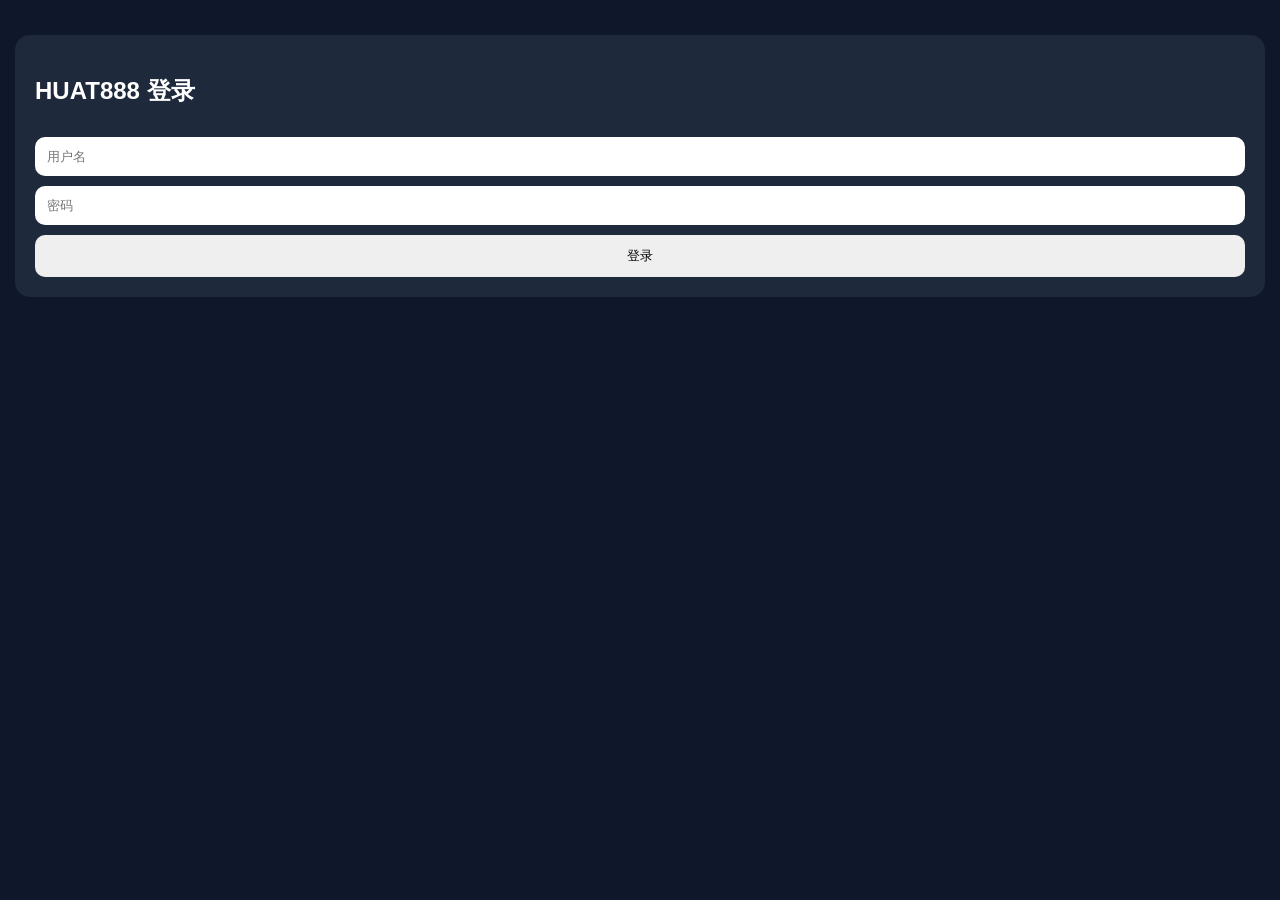
<file: templates/login.html>
<!DOCTYPE html>
<html>
<head>
<title>HUAT888 Login</title>
<link rel="stylesheet" href="/static/style.css">
</head>
<body>

<div class="card">

<h2>HUAT888 登录</h2>

<form method="post">

<input
type="text"
name="username"
placeholder="用户名"
required>

<input
type="password"
name="password"
placeholder="密码"
required>

<button type="submit">
登录
</button>

</form>

</div>

</body>
</html>
</file>
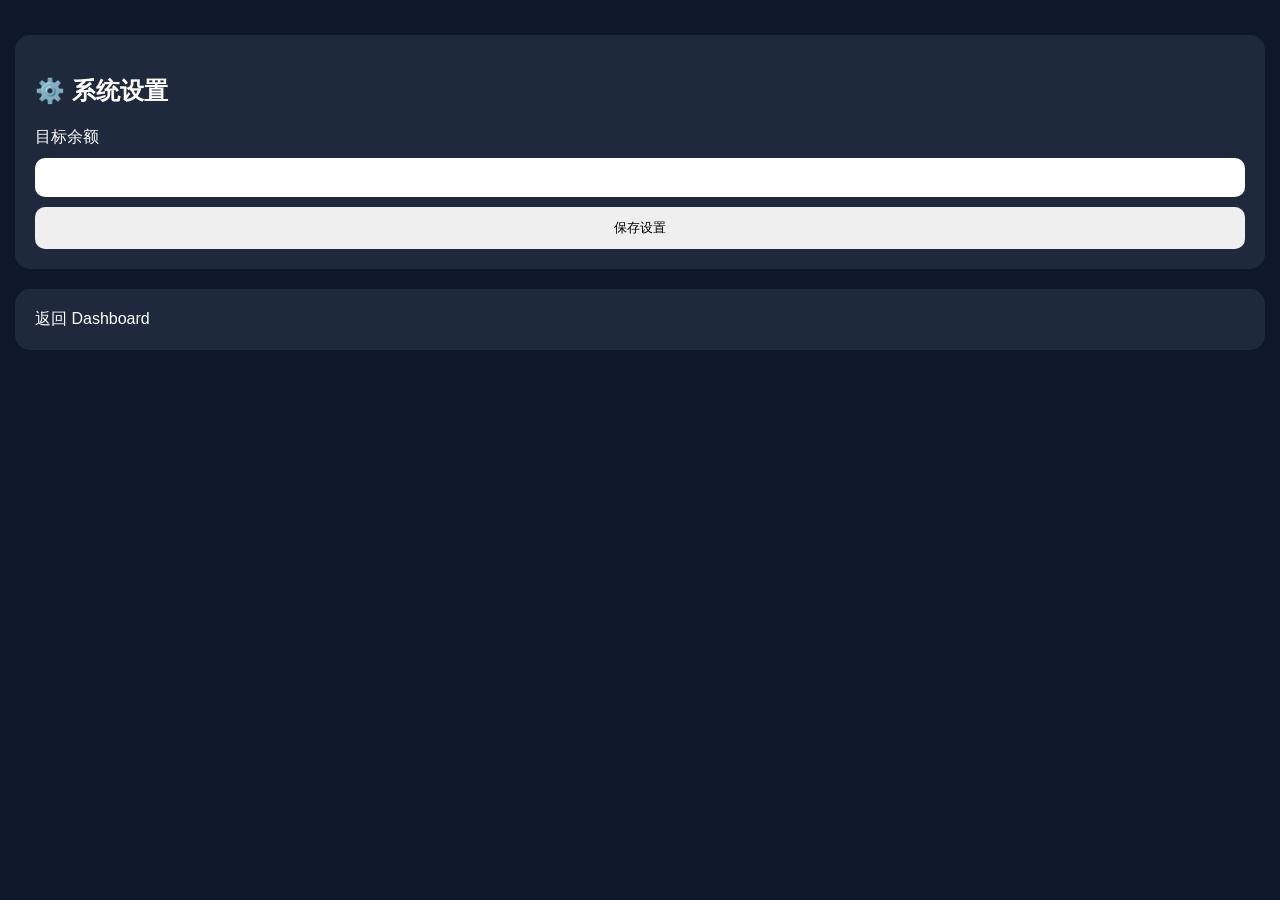
<file: templates/settings.html>
<!DOCTYPE html>
<html>
<head>
<title>系统设置</title>
<link rel="stylesheet" href="/static/style.css">
</head>
<body>

<div class="card">

<h2>⚙️ 系统设置</h2>

<form method="post">

<label>目标余额</label>

<input
type="number"
step="0.01"
name="target_balance"
value="{{ setting.target_balance }}"
required>

<button type="submit">
保存设置
</button>

</form>

</div>

<div class="card">

<a href="/">
返回 Dashboard
</a>

</div>

</body>
</html>
</file>
<file: static/style.css>
body{
    background:#0f172a;
    color:white;
    font-family:sans-serif;
    padding:15px;
    margin:0;
}

.top-bar{
    display:flex;
    justify-content:space-between;
    align-items:center;
    margin-bottom:15px;
}

.grid{
    display:grid;
    grid-template-columns:1fr 1fr;
    gap:10px;
}

.box{
    background:#1e293b;
    border-radius:15px;
    padding:20px;
    min-height:100px;
}

.title{
    font-size:14px;
    opacity:0.9;
}

.card{
    background:#1e293b;
    border-radius:15px;
    padding:20px;
    margin-top:20px;
}

input,
select,
button{
    width:100%;
    padding:12px;
    margin-top:10px;
    border-radius:10px;
    border:none;
    box-sizing:border-box;
}

button{
    cursor:pointer;
}

a{
    color:white;
    text-decoration:none;
}

table{
    width:100%;
    border-collapse:collapse;
}

th,
td{
    text-align:left;
    padding:8px;
    border-bottom:1px solid rgba(255,255,255,0.1);
}
</file>
